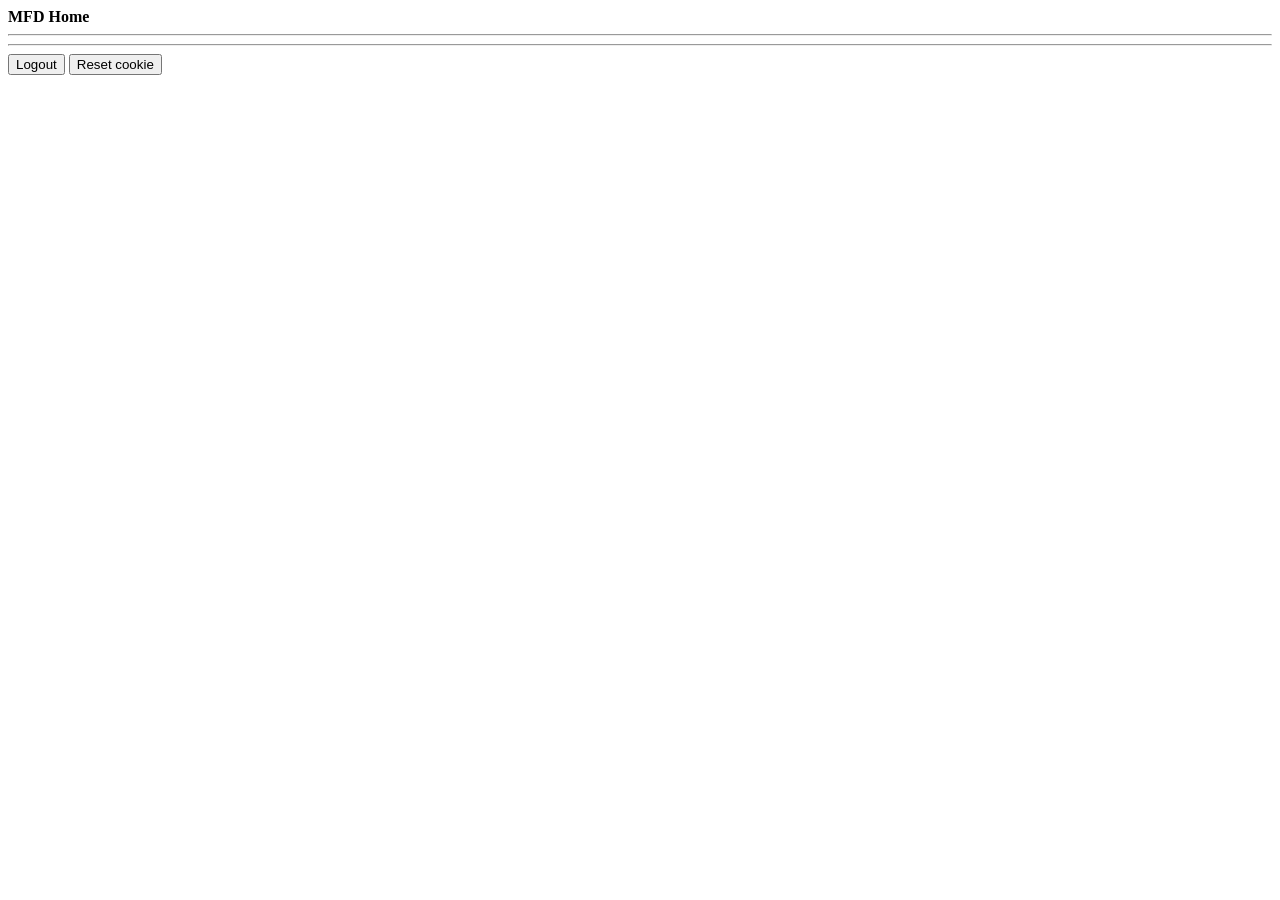
<file: pages/www/index.html>
<html lang="en" dir="ltr">
	<head>
		<script src="https://static.sitetest1.mfdlabs.com/lib/jquery.3-5-1.min.js"></script>
		<script
			src="https://static.sitetest1.mfdlabs.com/Mfd-Web-WebAPI-Documentation-Javascript-XsrfToken.js"
			type="text/javascript"
		></script>
		<script>
			document.Mfd.XsrfToken.registerToken();
		</script>
		<meta charset="utf-8" />
		<script src="https://js.sitetest1.mfdlabs.com/homepage.min.js"></script>
		<link rel="stylesheet" type="text/css" href="https://css.sitetest1.mfdlabs.com/homepage.css" />
		<title>sitetest1.mfd</title>
	</head>
	<body>
		<div>
			<p1 class="title"><b>MFD Home</b></p1>
			<hr />
			<hr />
			<p5 class="body" style="font-size: 60px"></p5>
			<button class="b" onclick="return d()">Logout</button>
			<button class="b" onclick="return x()">Reset cookie</button>
		</div>
	</body>
</html>
</file>
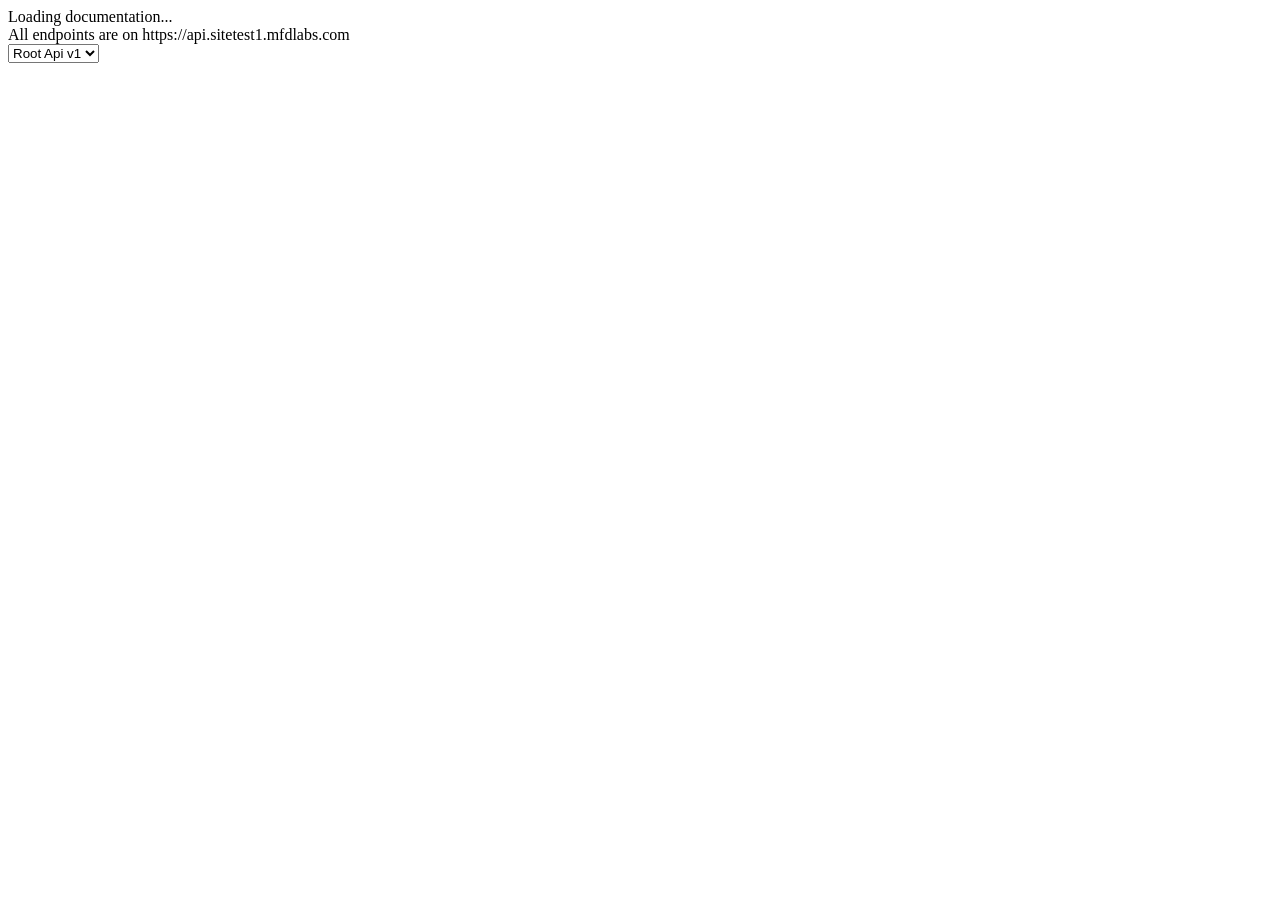
<file: pages/api/docs/index.html>
<!DOCTYPE html>
<html lang="en-us">
	<head>
		<meta charset="UTF-8" />
		<title>Root Api</title>

		<link href="https://css.sitetest1.mfdlabs.com/typography.css" media="screen" rel="stylesheet" type="text/css" />
		<link href="https://css.sitetest1.mfdlabs.com/reset.css" media="screen" rel="stylesheet" type="text/css" />
		<link href="https://css.sitetest1.mfdlabs.com/screen.css" media="screen" rel="stylesheet" type="text/css" />
		<link href="https://css.sitetest1.mfdlabs.com/reset.css" media="print" rel="stylesheet" type="text/css" />
		<link href="https://css.sitetest1.mfdlabs.com/print.css" media="print" rel="stylesheet" type="text/css" />

		<link href="https://css.sitetest1.mfdlabs.com/Mfd-Web-Documentation-Resources-Docs.css" rel="stylesheet" type="text/css" />

		<script src="https://static.sitetest1.mfdlabs.com/lib/object-assign-pollyfill.js" type="text/javascript"></script>
		<script src="https://static.sitetest1.mfdlabs.com/lib/jquery.3-5-1.min.js" type="text/javascript"></script>
		<script src="https://static.sitetest1.mfdlabs.com/lib/jquery-slideto.min.js" type="text/javascript"></script>
		<script src="https://static.sitetest1.mfdlabs.com/lib/jquery-wiggle.min.js" type="text/javascript"></script>
		<script src="https://static.sitetest1.mfdlabs.com/lib/jquery-ba-bbq.min.js" type="text/javascript"></script>
		<script src="https://static.sitetest1.mfdlabs.com/lib/handlebars.4-0-5.js" type="text/javascript"></script>
		<script src="https://static.sitetest1.mfdlabs.com/lib/lodash.min.js" type="text/javascript"></script>
		<script src="https://static.sitetest1.mfdlabs.com/lib/backbone.min.js" type="text/javascript"></script>
		<script src="https://static.sitetest1.mfdlabs.com/swagger-ui.min.js" type="text/javascript"></script>
		<script src="https://static.sitetest1.mfdlabs.com/lib/highlight.9-1-0.pack.js" type="text/javascript"></script>
		<script src="https://static.sitetest1.mfdlabs.com/lib/highlight.9-1-0.pack_extended.js" type="text/javascript"></script>
		<script src="https://static.sitetest1.mfdlabs.com/lib/jsoneditor.min.js" type="text/javascript"></script>
		<script src="https://static.sitetest1.mfdlabs.com/lib/marked.js" type="text/javascript"></script>
		<script src="https://static.sitetest1.mfdlabs.com/lib/swagger-oauth.js" type="text/javascript"></script>

		<script src="https://static.sitetest1.mfdlabs.com/docs/Mfd-Web-Documentation-Resources-Docs.js" type="text/javascript"></script>
		<script
			src="https://static.sitetest1.mfdlabs.com/Mfd-Web-WebAPI-Documentation-Javascript-XsrfToken.js"
			type="text/javascript"
		></script>
	</head>
	<body class="swagger-section">
		<div class="info" id="doc_info">
			<div class="info_title" id="Title">Loading documentation...</div>
			<div class="info_description" id="Description">All endpoints are on https://api.sitetest1.mfdlabs.com</div>
			<select aria-label="version" id="version-selector" class="">
				<option value="v1">Root Api v1</option>
			</select>
		</div>
		<div id="message-bar" class="swagger-ui-wrap" data-sw-translate>&nbsp;</div>
		<div id="swagger-ui-container" class="swagger-ui-wrap"></div>
	</body>
</html>
</file>
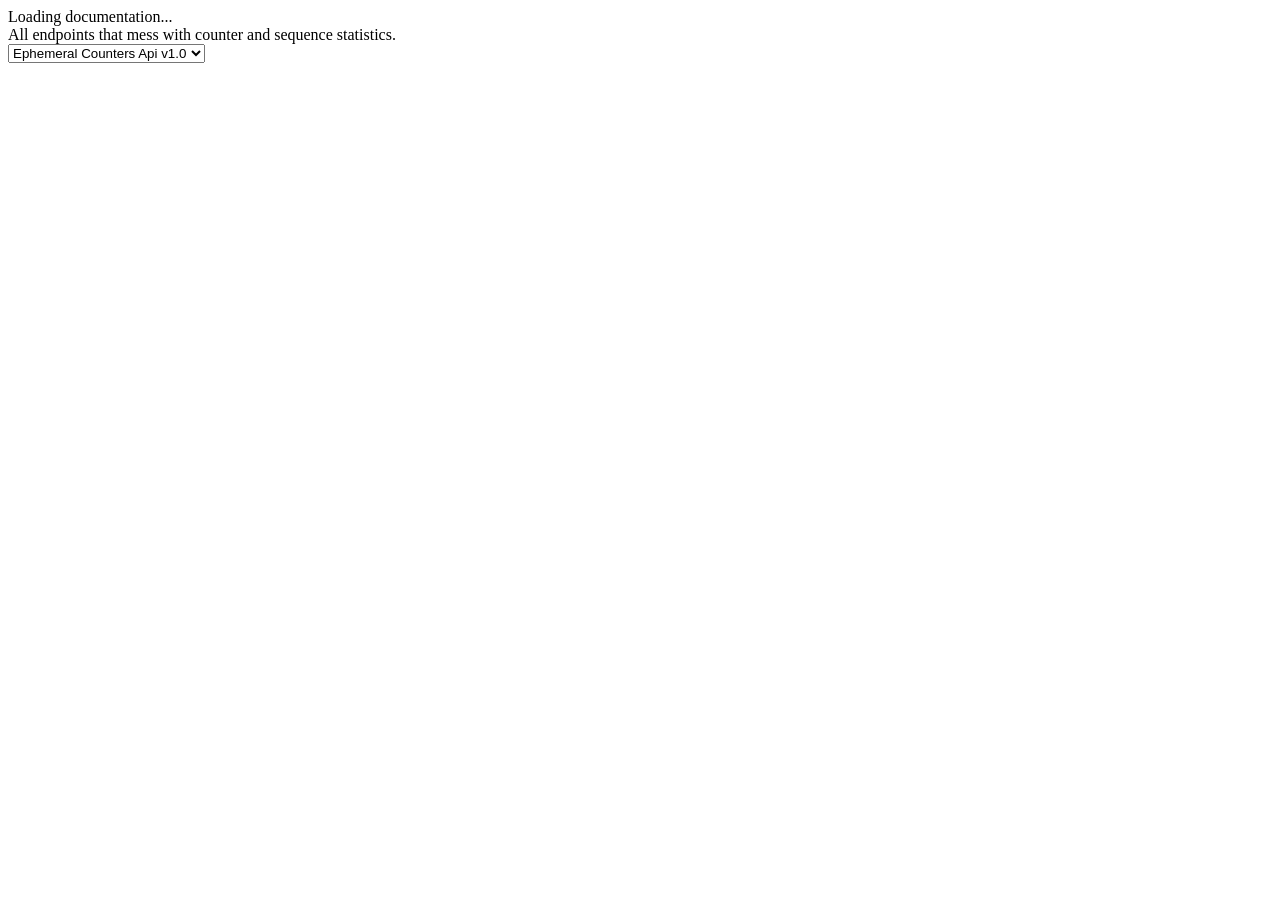
<file: pages/ecs/docs/index.html>
<!DOCTYPE html>
<html lang="en-us">
	<head>
		<meta charset="UTF-8" />
		<title>Ephemeral Counters Api</title>

		<link href="https://css.sitetest1.mfdlabs.com/typography.css" media="screen" rel="stylesheet" type="text/css" />
		<link href="https://css.sitetest1.mfdlabs.com/reset.css" media="screen" rel="stylesheet" type="text/css" />
		<link href="https://css.sitetest1.mfdlabs.com/screen.css" media="screen" rel="stylesheet" type="text/css" />
		<link href="https://css.sitetest1.mfdlabs.com/print.css" media="print" rel="stylesheet" type="text/css" />

		<link href="https://css.sitetest1.mfdlabs.com/Mfd-Web-Documentation-Resources-Docs.css" rel="stylesheet" type="text/css" />

		<script src="https://static.sitetest1.mfdlabs.com/lib/object-assign-pollyfill.js" type="text/javascript"></script>
		<script src="https://static.sitetest1.mfdlabs.com/lib/jquery.3-5-1.min.js" type="text/javascript"></script>
		<script src="https://static.sitetest1.mfdlabs.com/lib/jquery-slideto.min.js" type="text/javascript"></script>
		<script src="https://static.sitetest1.mfdlabs.com/lib/jquery-wiggle.min.js" type="text/javascript"></script>
		<script src="https://static.sitetest1.mfdlabs.com/lib/jquery-ba-bbq.min.js" type="text/javascript"></script>
		<script src="https://static.sitetest1.mfdlabs.com/lib/handlebars.4-0-5.js" type="text/javascript"></script>
		<script src="https://static.sitetest1.mfdlabs.com/lib/lodash.min.js" type="text/javascript"></script>
		<script src="https://static.sitetest1.mfdlabs.com/lib/backbone.min.js" type="text/javascript"></script>
		<script src="https://static.sitetest1.mfdlabs.com/swagger-ui.min.js" type="text/javascript"></script>
		<script src="https://static.sitetest1.mfdlabs.com/lib/highlight.9-1-0.pack.js" type="text/javascript"></script>
		<script src="https://static.sitetest1.mfdlabs.com/lib/highlight.9-1-0.pack_extended.js" type="text/javascript"></script>
		<script src="https://static.sitetest1.mfdlabs.com/lib/jsoneditor.min.js" type="text/javascript"></script>
		<script src="https://static.sitetest1.mfdlabs.com/lib/marked.js" type="text/javascript"></script>
		<script src="https://static.sitetest1.mfdlabs.com/lib/swagger-oauth.js" type="text/javascript"></script>

		<script src="https://static.sitetest1.mfdlabs.com/docs/Mfd-Web-Documentation-Resources-Docs.js" type="text/javascript"></script>
		<script
			src="https://static.sitetest1.mfdlabs.com/Mfd-Web-WebAPI-Documentation-Javascript-XsrfToken.js"
			type="text/javascript"
		></script>
	</head>
	<body class="swagger-section">
		<div class="info" id="doc_info">
			<div class="info_title" id="Title">Loading documentation...</div>
			<div class="info_description" id="Description">All endpoints that mess with counter and sequence statistics.</div>
			<select aria-label="version-selector" id="version-selector" class="">
				<option value="v1-0">Ephemeral Counters Api v1.0</option>
			</select>
		</div>
		<div id="message-bar" class="swagger-ui-wrap" data-sw-translate>&nbsp;</div>
		<div id="swagger-ui-container" class="swagger-ui-wrap"></div>
	</body>
</html>
</file>
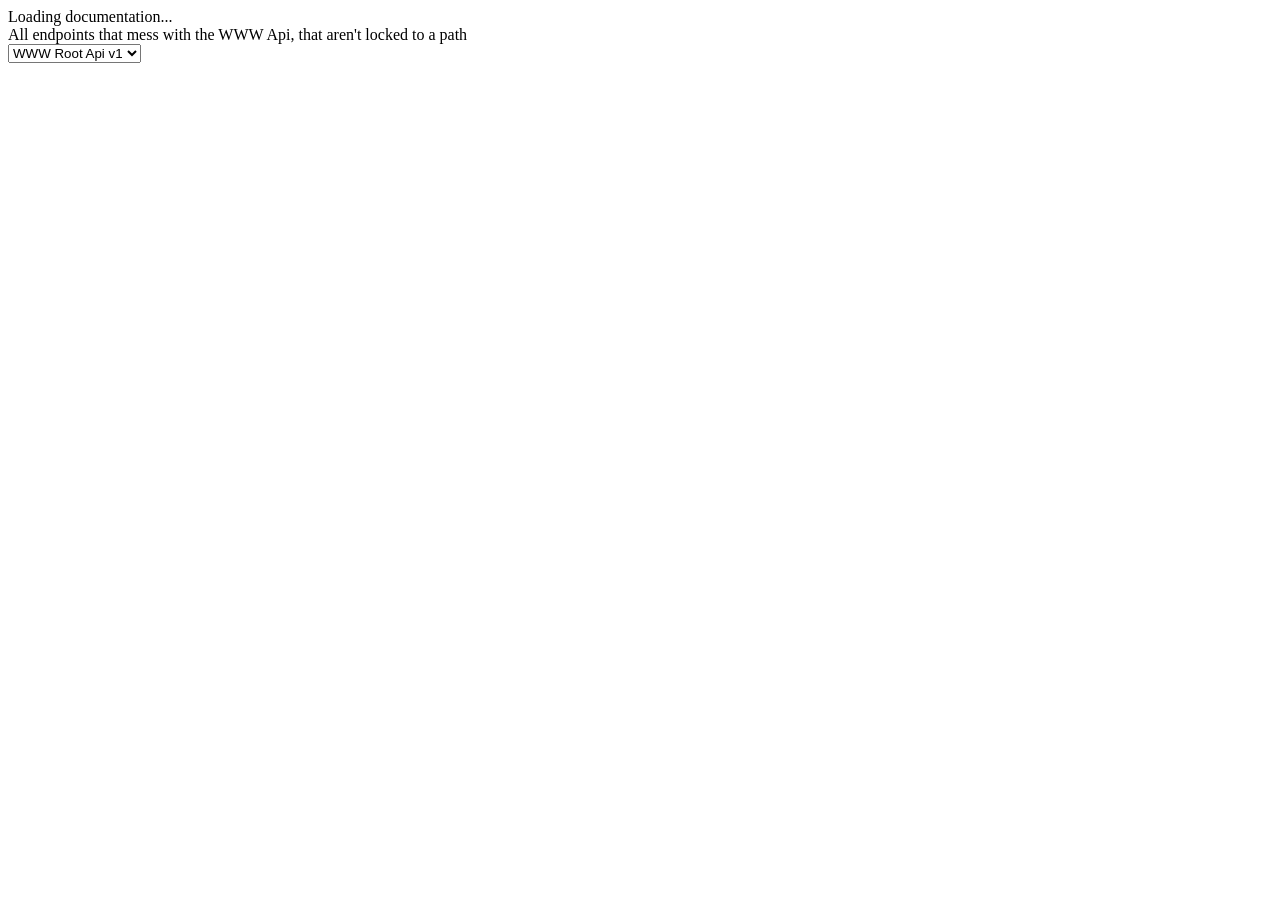
<file: pages/www/docs/index.html>
<!DOCTYPE html>
<html lang="en-us">
	<head>
		<meta charset="UTF-8" />
		<title>WWW Api</title>

		<link href="https://css.sitetest1.mfdlabs.com/typography.css" media="screen" rel="stylesheet" type="text/css" />
		<link href="https://css.sitetest1.mfdlabs.com/reset.css" media="screen" rel="stylesheet" type="text/css" />
		<link href="https://css.sitetest1.mfdlabs.com/screen.css" media="screen" rel="stylesheet" type="text/css" />
		<link href="https://css.sitetest1.mfdlabs.com/print.css" media="print" rel="stylesheet" type="text/css" />

		<link href="https://css.sitetest1.mfdlabs.com/Mfd-Web-Documentation-Resources-Docs.css" rel="stylesheet" type="text/css" />

		<script src="https://static.sitetest1.mfdlabs.com/lib/object-assign-pollyfill.js" type="text/javascript"></script>
		<script src="https://static.sitetest1.mfdlabs.com/lib/jquery.3-5-1.min.js" type="text/javascript"></script>
		<script src="https://static.sitetest1.mfdlabs.com/lib/jquery-slideto.min.js" type="text/javascript"></script>
		<script src="https://static.sitetest1.mfdlabs.com/lib/jquery-wiggle.min.js" type="text/javascript"></script>
		<script src="https://static.sitetest1.mfdlabs.com/lib/jquery-ba-bbq.min.js" type="text/javascript"></script>
		<script src="https://static.sitetest1.mfdlabs.com/lib/handlebars.4-0-5.js" type="text/javascript"></script>
		<script src="https://static.sitetest1.mfdlabs.com/lib/lodash.min.js" type="text/javascript"></script>
		<script src="https://static.sitetest1.mfdlabs.com/lib/backbone.min.js" type="text/javascript"></script>
		<script src="https://static.sitetest1.mfdlabs.com/swagger-ui.min.js" type="text/javascript"></script>
		<script src="https://static.sitetest1.mfdlabs.com/lib/highlight.9-1-0.pack.js" type="text/javascript"></script>
		<script src="https://static.sitetest1.mfdlabs.com/lib/highlight.9-1-0.pack_extended.js" type="text/javascript"></script>
		<script src="https://static.sitetest1.mfdlabs.com/lib/jsoneditor.min.js" type="text/javascript"></script>
		<script src="https://static.sitetest1.mfdlabs.com/lib/marked.js" type="text/javascript"></script>
		<script src="https://static.sitetest1.mfdlabs.com/lib/swagger-oauth.js" type="text/javascript"></script>

		<script src="https://static.sitetest1.mfdlabs.com/docs/Mfd-Web-Documentation-Resources-Docs.js" type="text/javascript"></script>
		<script
			src="https://static.sitetest1.mfdlabs.com/Mfd-Web-WebAPI-Documentation-Javascript-XsrfToken.js"
			type="text/javascript"
		></script>
	</head>
	<body class="swagger-section">
		<div class="info" id="doc_info">
			<div class="info_title" id="Title">Loading documentation...</div>
			<div class="info_description" id="Description">All endpoints that mess with the WWW Api, that aren't locked to a path</div>
			<select aria-label="version-selector" id="version-selector" class="">
				<option value="v1">WWW Root Api v1</option>
			</select>
		</div>
		<div id="message-bar" class="swagger-ui-wrap" data-sw-translate>&nbsp;</div>
		<div id="swagger-ui-container" class="swagger-ui-wrap"></div>
	</body>
</html>
</file>
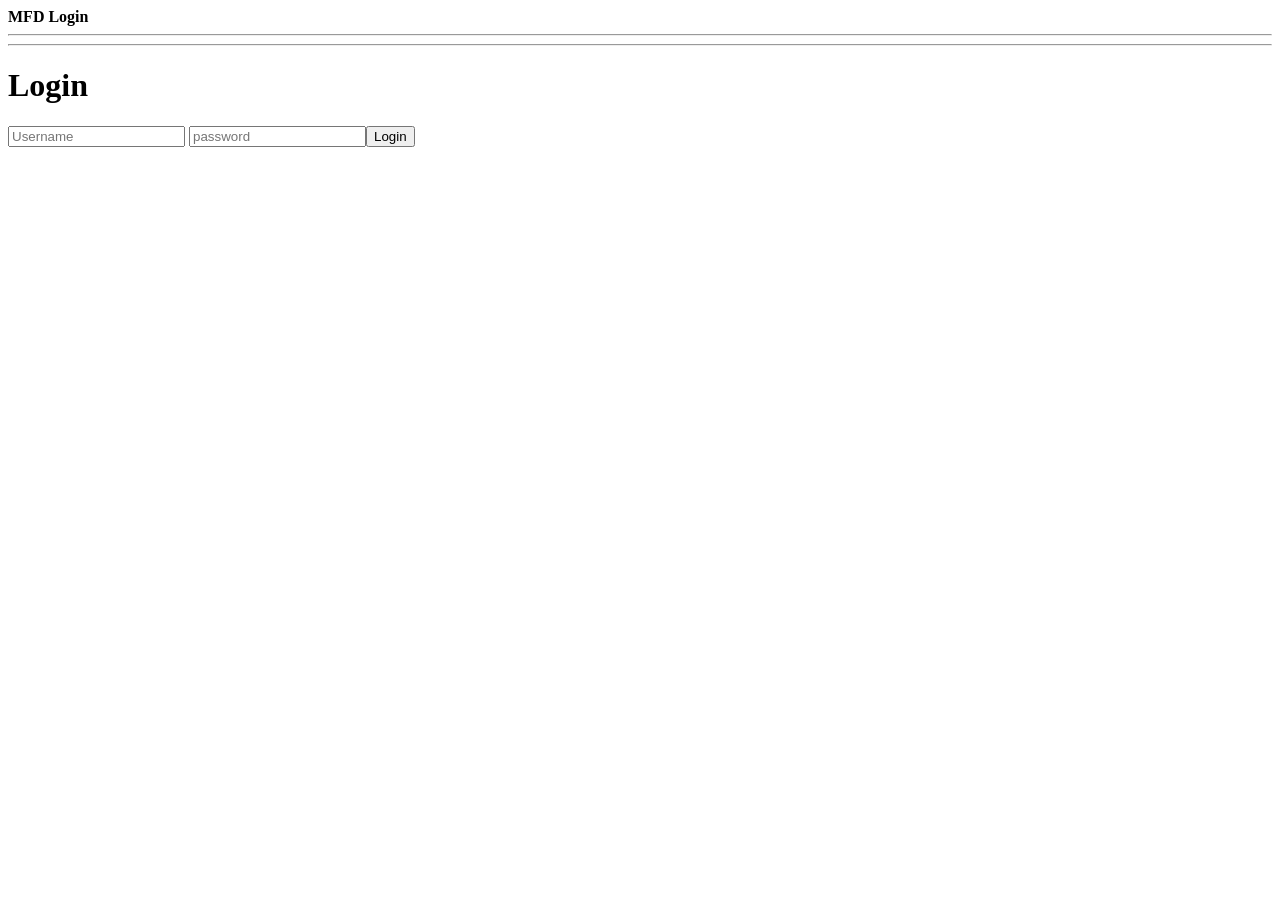
<file: pages/www/Login/index.html>
<html lang="en" dir="ltr">
	<head>
		<meta charset="utf-8" />
		<script src="https://static.sitetest1.mfdlabs.com/lib/jquery.3-5-1.min.js"></script>
		<script
			src="https://static.sitetest1.mfdlabs.com/Mfd-Web-WebAPI-Documentation-Javascript-XsrfToken.js"
			type="text/javascript"
		></script>
		<script>
			document.Mfd.XsrfToken.registerToken();
		</script>
		<script src="https://js.sitetest1.mfdlabs.com/loginpage.min.js"></script>
		<link rel="stylesheet" type="text/css" href="https://css.sitetest1.mfdlabs.com/loginpage.css" />
		<title>sitetest1.mfd</title>
	</head>
	<body>
		<div>
			<p1 class="home"><b>MFD Login</b></p1>
			<hr />
			<hr />
		</div>
		<div id="login">
			<h1>Login</h1>
			<h4 style="color: red" class="body"></h4>
			<input aria-label="email" type="email" id="username" placeholder="Username" autocomplete="username" />
			<input aria-label="password" type="password" id="password" placeholder="password" autocomplete="current-password" /><button
				onclick="return c(document.getElementById('username').value, document.getElementById('password').value)"
			>
				Login
			</button>
		</div>
	</body>
</html>
</file>
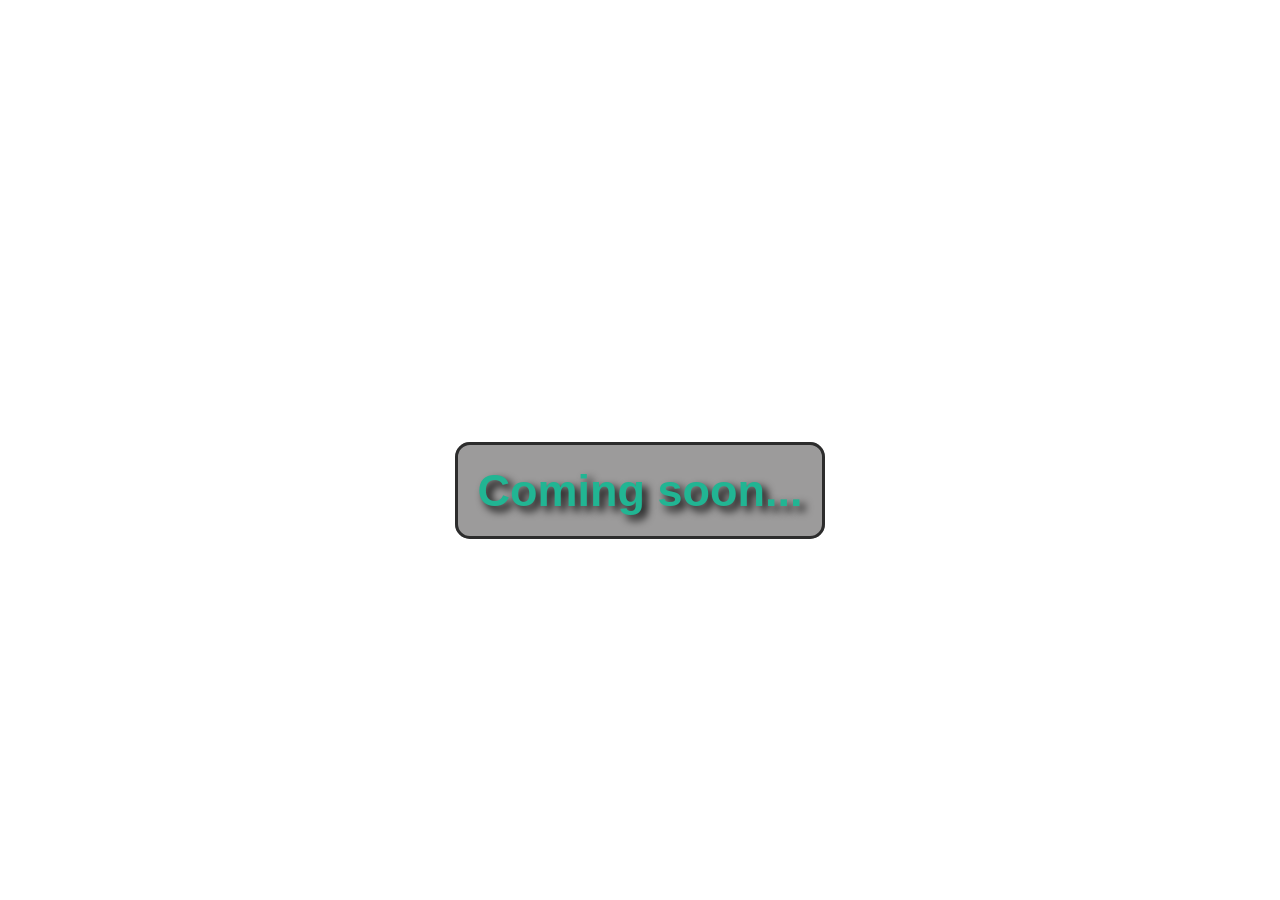
<file: pages/www/Signup/index.html>
<!DOCTYPE html>
<head>
	<meta name="viewport" content="width=device-width, initial-scale=1" />
	<style>
		body,
		html {
			height: 100%;
			margin: 0;
			font: 400 15px/1.8 'Lato', sans-serif;
			color: #777;
		}

		.bgimg-1 {
			position: relative;
			opacity: 0.96;
			background-position: center;
			background-repeat: no-repeat;
			background-size: cover;
		}
		.bgimg-1 {
			background-image: url('https://images.sitetest1.mfdlabs.com/soon_bg.jpg');
			filter: blur(8px);
			-webkit-filter: blur(8px);
			height: 100%;
		}

		.caption {
			position: absolute;
			left: 0;
			top: 50%;
			width: 100%;
			text-align: center;
			color: #000;
		}

		.caption span.border {
			border-radius: 15px;
			border-style: solid;
			border-color: rgb(44, 44, 44);
			background-color: rgba(59, 56, 56, 0.5);
			opacity: 1;
			color: #21b593;
			padding: 20px;
			text-shadow: 5px 5px 8px #000000;
			font-size: 45px;
		}

		h3 {
			letter-spacing: 5px;
			text-transform: uppercase;
			font: 20px 'Lato', sans-serif;
			color: #111;
		}
	</style>
	<title>Coming soon...</title>
</head>
<body>
	<div class="bgimg-1"></div>
	<div class="caption">
		<span class="border"><b>Coming soon...</b></span>
	</div>
</body>
</file>
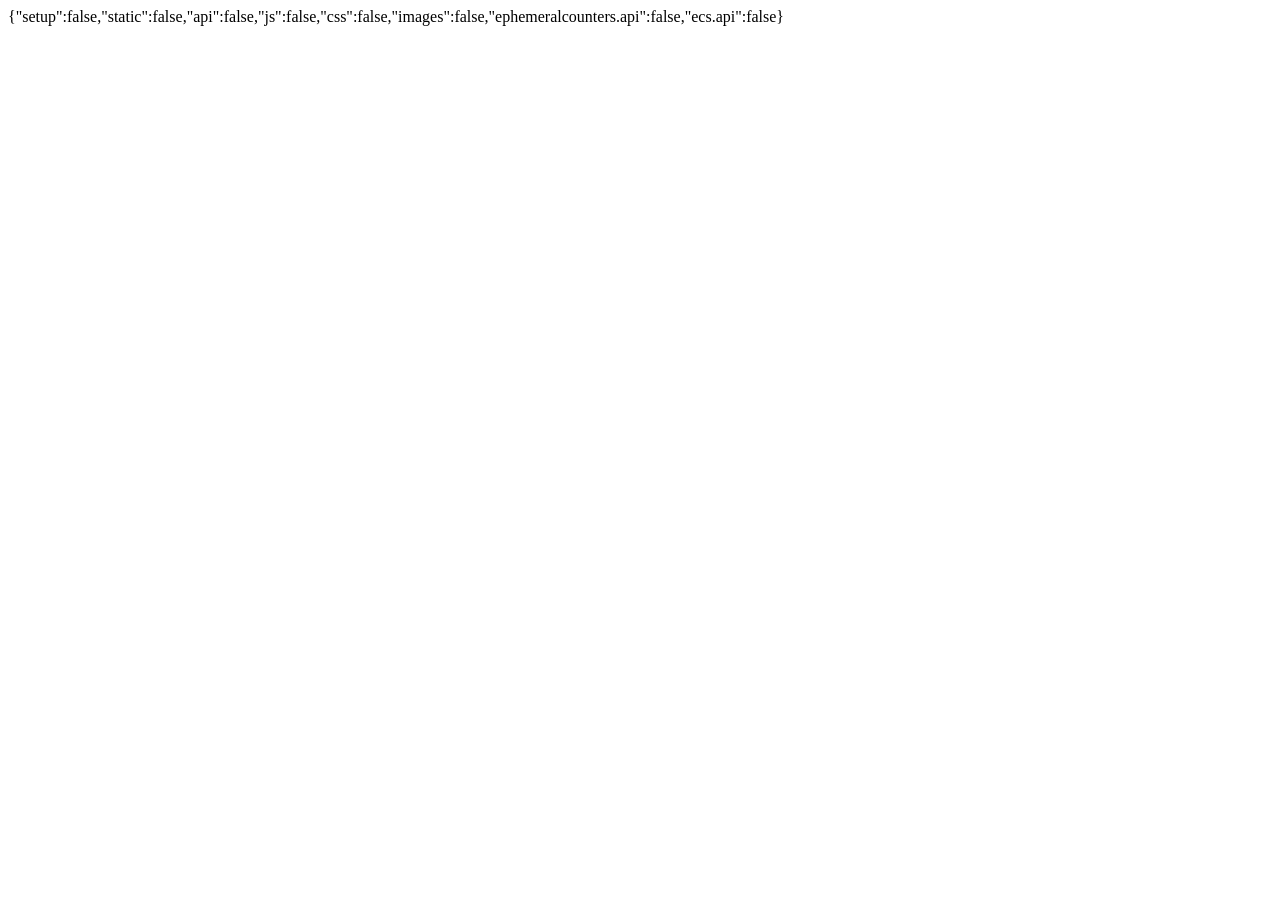
<file: pages/www/status.ashx/index.html>
<!DOCTYPE html>
<html>
	<head>
		<meta http-equiv="Content-Type" content="application/json; charset=utf-8" />
		<title>Status.ashx</title>
	</head>
	<body>
		<p1 id="body"></p1>
		<script>
			const el = document.getElementById('body');
			let statuses = {};
			const xhr = new XMLHttpRequest();
			xhr.open('OPTIONS', 'https://setupmfdlabs.com'),
				(xhr.onreadystatechange = () => {
					(statuses.setup = 200 === xhr.status), (el.textContent = JSON.stringify(statuses));
				});
			try {
				xhr.send();
			} catch {
				statuses.setup = !1;
			}
			const xhr2 = new XMLHttpRequest();
			xhr2.open('OPTIONS', 'https://static.sitetest1.mfdlabs.com'),
				(xhr2.onreadystatechange = () => {
					(statuses.static = 200 === xhr2.status), (el.textContent = JSON.stringify(statuses));
				});
			try {
				xhr2.send();
			} catch {
				statuses.static = !1;
			}
			const xhr3 = new XMLHttpRequest();
			xhr3.open('OPTIONS', 'https://api.sitetest1.mfdlabs.com'),
				(xhr3.onreadystatechange = () => {
					(statuses.api = 200 === xhr3.status), (el.textContent = JSON.stringify(statuses));
				});
			try {
				xhr3.send();
			} catch {
				statuses.api = !1;
			}
			const xhr4 = new XMLHttpRequest();
			xhr4.open('OPTIONS', 'https://js.sitetest1.mfdlabs.com'),
				(xhr4.onreadystatechange = () => {
					(statuses.js = 200 === xhr4.status), (el.textContent = JSON.stringify(statuses));
				});
			try {
				xhr4.send();
			} catch {
				statuses.js = !1;
			}
			const xhr5 = new XMLHttpRequest();
			xhr5.open('OPTIONS', 'https://css.sitetest1.mfdlabs.com'),
				(xhr5.onreadystatechange = () => {
					(statuses.css = 200 === xhr5.status), (el.textContent = JSON.stringify(statuses));
				});
			try {
				xhr5.send();
			} catch {
				statuses.css = !1;
			}
			const xhr6 = new XMLHttpRequest();
			xhr6.open('OPTIONS', 'https://images.sitetest1.mfdlabs.com'),
				(xhr6.onreadystatechange = () => {
					(statuses.images = 200 === xhr6.status), (el.textContent = JSON.stringify(statuses));
				});
			try {
				xhr6.send();
			} catch {
				statuses.images = !1;
			}
			const xhr7 = new XMLHttpRequest();
			xhr7.open('OPTIONS', 'https://ephemeralcounters.api.sitetest1.mfdlabs.com'),
				(xhr7.onreadystatechange = () => {
					(statuses['ephemeralcounters.api'] = 200 === xhr4.status), (el.textContent = JSON.stringify(statuses));
				});
			try {
				xhr7.send();
			} catch {
				statuses['ephemeralcounters.api'] = !1;
			}
			const xhr8 = new XMLHttpRequest();
			xhr8.open('OPTIONS', 'https://ecs.api.sitetest1.mfdlabs.com'),
				(xhr8.onreadystatechange = () => {
					(statuses['ecs.api'] = 200 === xhr8.status), (el.textContent = JSON.stringify(statuses));
				});
			try {
				xhr8.send();
			} catch {
				statuses['ecs.api'] = !1;
			}
		</script>
	</body>
</html>
</file>
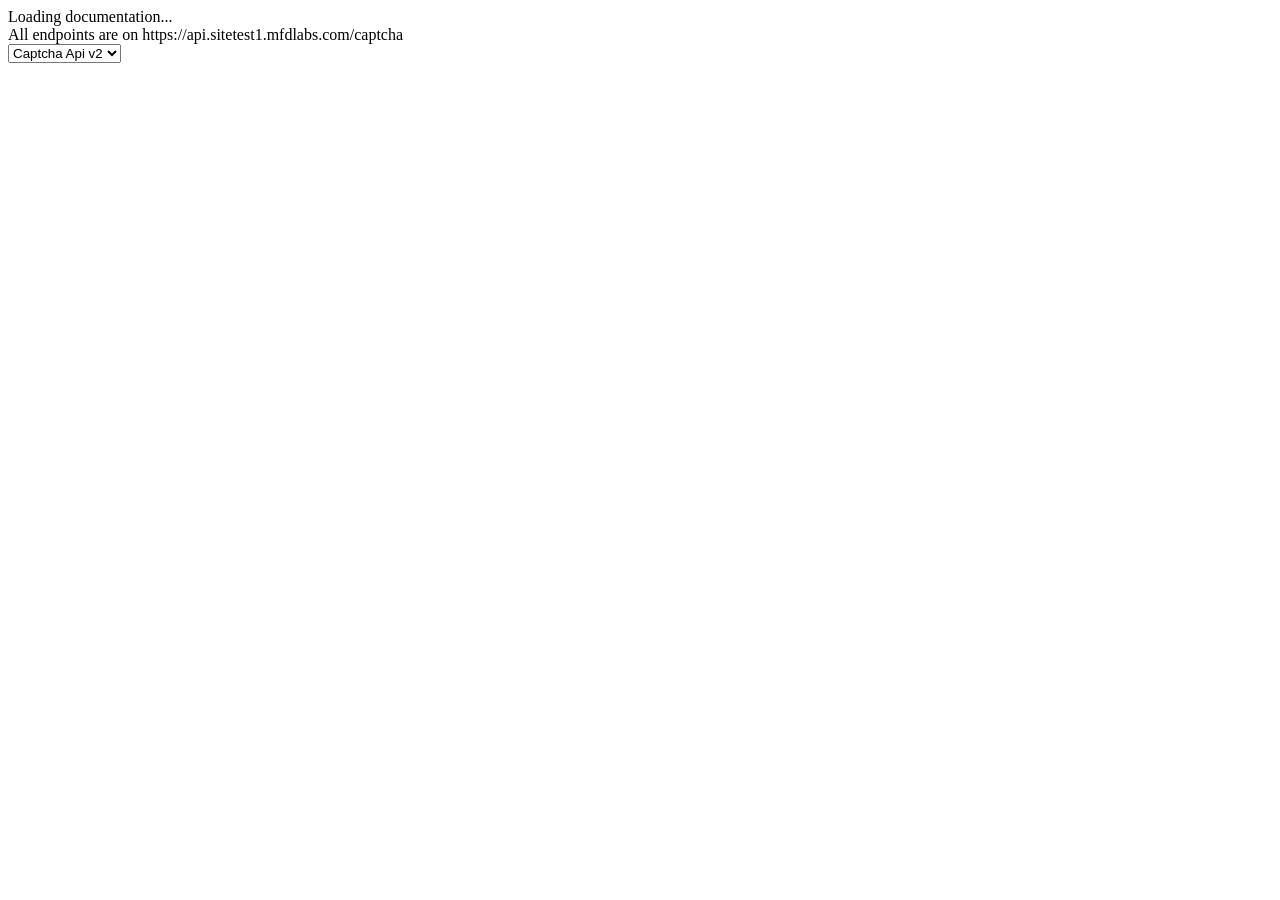
<file: pages/api/auth/docs/index.html>
<!DOCTYPE html>
<html lang="en-us">
	<head>
		<meta charset="UTF-8" />
		<title>Auth Api</title>

		<link href="https://css.sitetest1.mfdlabs.com/typography.css" media="screen" rel="stylesheet" type="text/css" />
		<link href="https://css.sitetest1.mfdlabs.com/reset.css" media="screen" rel="stylesheet" type="text/css" />
		<link href="https://css.sitetest1.mfdlabs.com/screen.css" media="screen" rel="stylesheet" type="text/css" />
		<link href="https://css.sitetest1.mfdlabs.com/reset.css" media="print" rel="stylesheet" type="text/css" />
		<link href="https://css.sitetest1.mfdlabs.com/print.css" media="print" rel="stylesheet" type="text/css" />

		<link href="https://css.sitetest1.mfdlabs.com/Mfd-Web-Documentation-Resources-Docs.css" rel="stylesheet" type="text/css" />

		<script src="https://static.sitetest1.mfdlabs.com/lib/object-assign-pollyfill.js" type="text/javascript"></script>
		<script src="https://static.sitetest1.mfdlabs.com/lib/jquery.3-5-1.min.js" type="text/javascript"></script>
		<script src="https://static.sitetest1.mfdlabs.com/lib/jquery-slideto.min.js" type="text/javascript"></script>
		<script src="https://static.sitetest1.mfdlabs.com/lib/jquery-wiggle.min.js" type="text/javascript"></script>
		<script src="https://static.sitetest1.mfdlabs.com/lib/jquery-ba-bbq.min.js" type="text/javascript"></script>
		<script src="https://static.sitetest1.mfdlabs.com/lib/handlebars.4-0-5.js" type="text/javascript"></script>
		<script src="https://static.sitetest1.mfdlabs.com/lib/lodash.min.js" type="text/javascript"></script>
		<script src="https://static.sitetest1.mfdlabs.com/lib/backbone.min.js" type="text/javascript"></script>
		<script src="https://static.sitetest1.mfdlabs.com/swagger-ui.min.js" type="text/javascript"></script>
		<script src="https://static.sitetest1.mfdlabs.com/lib/highlight.9-1-0.pack.js" type="text/javascript"></script>
		<script src="https://static.sitetest1.mfdlabs.com/lib/highlight.9-1-0.pack_extended.js" type="text/javascript"></script>
		<script src="https://static.sitetest1.mfdlabs.com/lib/jsoneditor.min.js" type="text/javascript"></script>
		<script src="https://static.sitetest1.mfdlabs.com/lib/marked.js" type="text/javascript"></script>
		<script src="https://static.sitetest1.mfdlabs.com/lib/swagger-oauth.js" type="text/javascript"></script>

		<script src="https://static.sitetest1.mfdlabs.com/docs/Mfd-Web-Documentation-Resources-Docs.js" type="text/javascript"></script>
		<script
			src="https://static.sitetest1.mfdlabs.com/Mfd-Web-WebAPI-Documentation-Javascript-XsrfToken.js"
			type="text/javascript"
		></script>
	</head>
	<body class="swagger-section">
		<div class="info" id="doc_info">
			<div class="info_title" id="Title">Loading documentation...</div>
			<div class="info_description" id="Description">All endpoints are on https://api.sitetest1.mfdlabs.com/captcha</div>
			<select aria-label="version" id="version-selector" class="">
				<option value="v2">Captcha Api v2</option>
			</select>
		</div>
		<div id="message-bar" class="swagger-ui-wrap" data-sw-translate>&nbsp;</div>
		<div id="swagger-ui-container" class="swagger-ui-wrap"></div>
	</body>
</html>
</file>
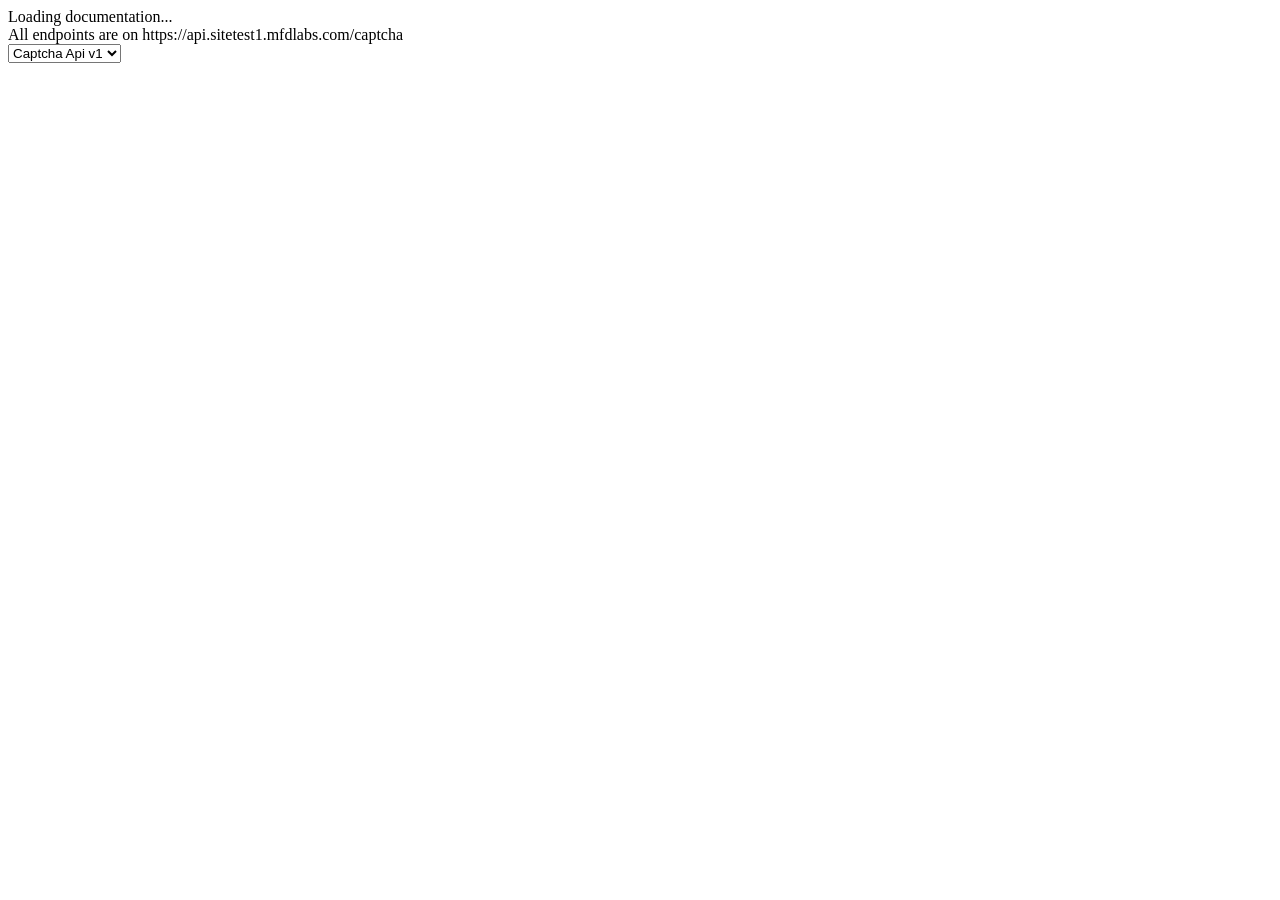
<file: pages/api/captcha/docs/index.html>
<!DOCTYPE html>
<html lang="en-us">
	<head>
		<meta charset="UTF-8" />
		<title>Captcha Api</title>

		<link href="https://css.sitetest1.mfdlabs.com/typography.css" media="screen" rel="stylesheet" type="text/css" />
		<link href="https://css.sitetest1.mfdlabs.com/reset.css" media="screen" rel="stylesheet" type="text/css" />
		<link href="https://css.sitetest1.mfdlabs.com/screen.css" media="screen" rel="stylesheet" type="text/css" />
		<link href="https://css.sitetest1.mfdlabs.com/reset.css" media="print" rel="stylesheet" type="text/css" />
		<link href="https://css.sitetest1.mfdlabs.com/print.css" media="print" rel="stylesheet" type="text/css" />

		<link href="https://css.sitetest1.mfdlabs.com/Mfd-Web-Documentation-Resources-Docs.css" rel="stylesheet" type="text/css" />

		<script src="https://static.sitetest1.mfdlabs.com/lib/object-assign-pollyfill.js" type="text/javascript"></script>
		<script src="https://static.sitetest1.mfdlabs.com/lib/jquery.3-5-1.min.js" type="text/javascript"></script>
		<script src="https://static.sitetest1.mfdlabs.com/lib/jquery-slideto.min.js" type="text/javascript"></script>
		<script src="https://static.sitetest1.mfdlabs.com/lib/jquery-wiggle.min.js" type="text/javascript"></script>
		<script src="https://static.sitetest1.mfdlabs.com/lib/jquery-ba-bbq.min.js" type="text/javascript"></script>
		<script src="https://static.sitetest1.mfdlabs.com/lib/handlebars.4-0-5.js" type="text/javascript"></script>
		<script src="https://static.sitetest1.mfdlabs.com/lib/lodash.min.js" type="text/javascript"></script>
		<script src="https://static.sitetest1.mfdlabs.com/lib/backbone.min.js" type="text/javascript"></script>
		<script src="https://static.sitetest1.mfdlabs.com/swagger-ui.min.js" type="text/javascript"></script>
		<script src="https://static.sitetest1.mfdlabs.com/lib/highlight.9-1-0.pack.js" type="text/javascript"></script>
		<script src="https://static.sitetest1.mfdlabs.com/lib/highlight.9-1-0.pack_extended.js" type="text/javascript"></script>
		<script src="https://static.sitetest1.mfdlabs.com/lib/jsoneditor.min.js" type="text/javascript"></script>
		<script src="https://static.sitetest1.mfdlabs.com/lib/marked.js" type="text/javascript"></script>
		<script src="https://static.sitetest1.mfdlabs.com/lib/swagger-oauth.js" type="text/javascript"></script>

		<script src="https://static.sitetest1.mfdlabs.com/docs/Mfd-Web-Documentation-Resources-Docs.js" type="text/javascript"></script>
		<script
			src="https://static.sitetest1.mfdlabs.com/Mfd-Web-WebAPI-Documentation-Javascript-XsrfToken.js"
			type="text/javascript"
		></script>
	</head>
	<body class="swagger-section">
		<div class="info" id="doc_info">
			<div class="info_title" id="Title">Loading documentation...</div>
			<div class="info_description" id="Description">All endpoints are on https://api.sitetest1.mfdlabs.com/captcha</div>
			<select aria-label="version" id="version-selector" class="">
				<option value="v1">Captcha Api v1</option>
			</select>
		</div>
		<div id="message-bar" class="swagger-ui-wrap" data-sw-translate>&nbsp;</div>
		<div id="swagger-ui-container" class="swagger-ui-wrap"></div>
	</body>
</html>
</file>
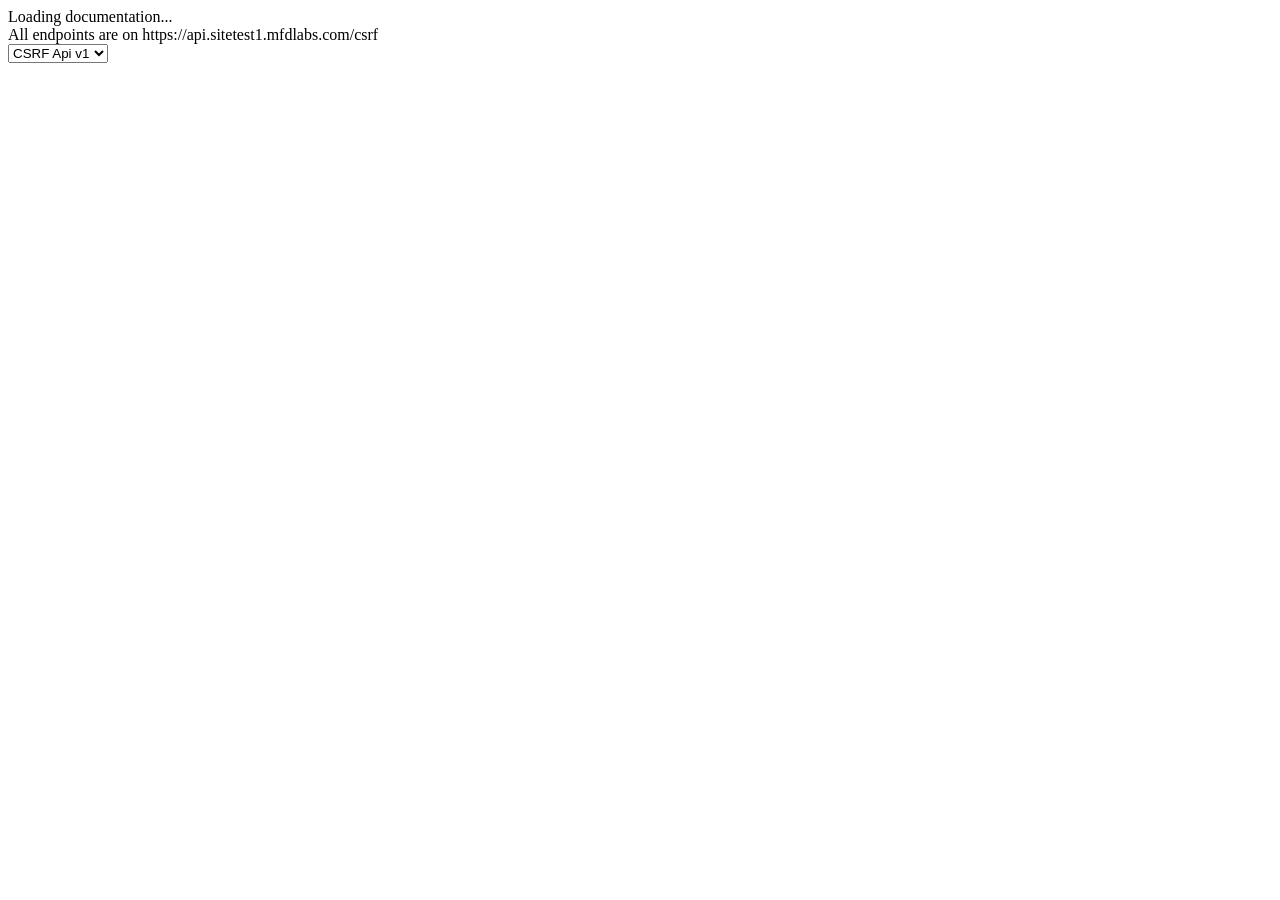
<file: pages/api/csrf/docs/index.html>
<!DOCTYPE html>
<html lang="en-us">
	<head>
		<meta charset="UTF-8" />
		<title>Cross Site Request Forgery Api</title>

		<link href="https://css.sitetest1.mfdlabs.com/typography.css" media="screen" rel="stylesheet" type="text/css" />
		<link href="https://css.sitetest1.mfdlabs.com/reset.css" media="screen" rel="stylesheet" type="text/css" />
		<link href="https://css.sitetest1.mfdlabs.com/screen.css" media="screen" rel="stylesheet" type="text/css" />
		<link href="https://css.sitetest1.mfdlabs.com/reset.css" media="print" rel="stylesheet" type="text/css" />
		<link href="https://css.sitetest1.mfdlabs.com/print.css" media="print" rel="stylesheet" type="text/css" />

		<link href="https://css.sitetest1.mfdlabs.com/Mfd-Web-Documentation-Resources-Docs.css" rel="stylesheet" type="text/css" />

		<script src="https://static.sitetest1.mfdlabs.com/lib/object-assign-pollyfill.js" type="text/javascript"></script>
		<script src="https://static.sitetest1.mfdlabs.com/lib/jquery.3-5-1.min.js" type="text/javascript"></script>
		<script src="https://static.sitetest1.mfdlabs.com/lib/jquery-slideto.min.js" type="text/javascript"></script>
		<script src="https://static.sitetest1.mfdlabs.com/lib/jquery-wiggle.min.js" type="text/javascript"></script>
		<script src="https://static.sitetest1.mfdlabs.com/lib/jquery-ba-bbq.min.js" type="text/javascript"></script>
		<script src="https://static.sitetest1.mfdlabs.com/lib/handlebars.4-0-5.js" type="text/javascript"></script>
		<script src="https://static.sitetest1.mfdlabs.com/lib/lodash.min.js" type="text/javascript"></script>
		<script src="https://static.sitetest1.mfdlabs.com/lib/backbone.min.js" type="text/javascript"></script>
		<script src="https://static.sitetest1.mfdlabs.com/swagger-ui.min.js" type="text/javascript"></script>
		<script src="https://static.sitetest1.mfdlabs.com/lib/highlight.9-1-0.pack.js" type="text/javascript"></script>
		<script src="https://static.sitetest1.mfdlabs.com/lib/highlight.9-1-0.pack_extended.js" type="text/javascript"></script>
		<script src="https://static.sitetest1.mfdlabs.com/lib/jsoneditor.min.js" type="text/javascript"></script>
		<script src="https://static.sitetest1.mfdlabs.com/lib/marked.js" type="text/javascript"></script>
		<script src="https://static.sitetest1.mfdlabs.com/lib/swagger-oauth.js" type="text/javascript"></script>

		<script src="https://static.sitetest1.mfdlabs.com/docs/Mfd-Web-Documentation-Resources-Docs.js" type="text/javascript"></script>
		<script
			src="https://static.sitetest1.mfdlabs.com/Mfd-Web-WebAPI-Documentation-Javascript-XsrfToken.js"
			type="text/javascript"
		></script>
	</head>
	<body class="swagger-section">
		<div class="info" id="doc_info">
			<div class="info_title" id="Title">Loading documentation...</div>
			<div class="info_description" id="Description">All endpoints are on https://api.sitetest1.mfdlabs.com/csrf</div>
			<select aria-label="version" id="version-selector" class="">
				<option value="v1">CSRF Api v1</option>
			</select>
		</div>
		<div id="message-bar" class="swagger-ui-wrap" data-sw-translate>&nbsp;</div>
		<div id="swagger-ui-container" class="swagger-ui-wrap"></div>
	</body>
</html>
</file>
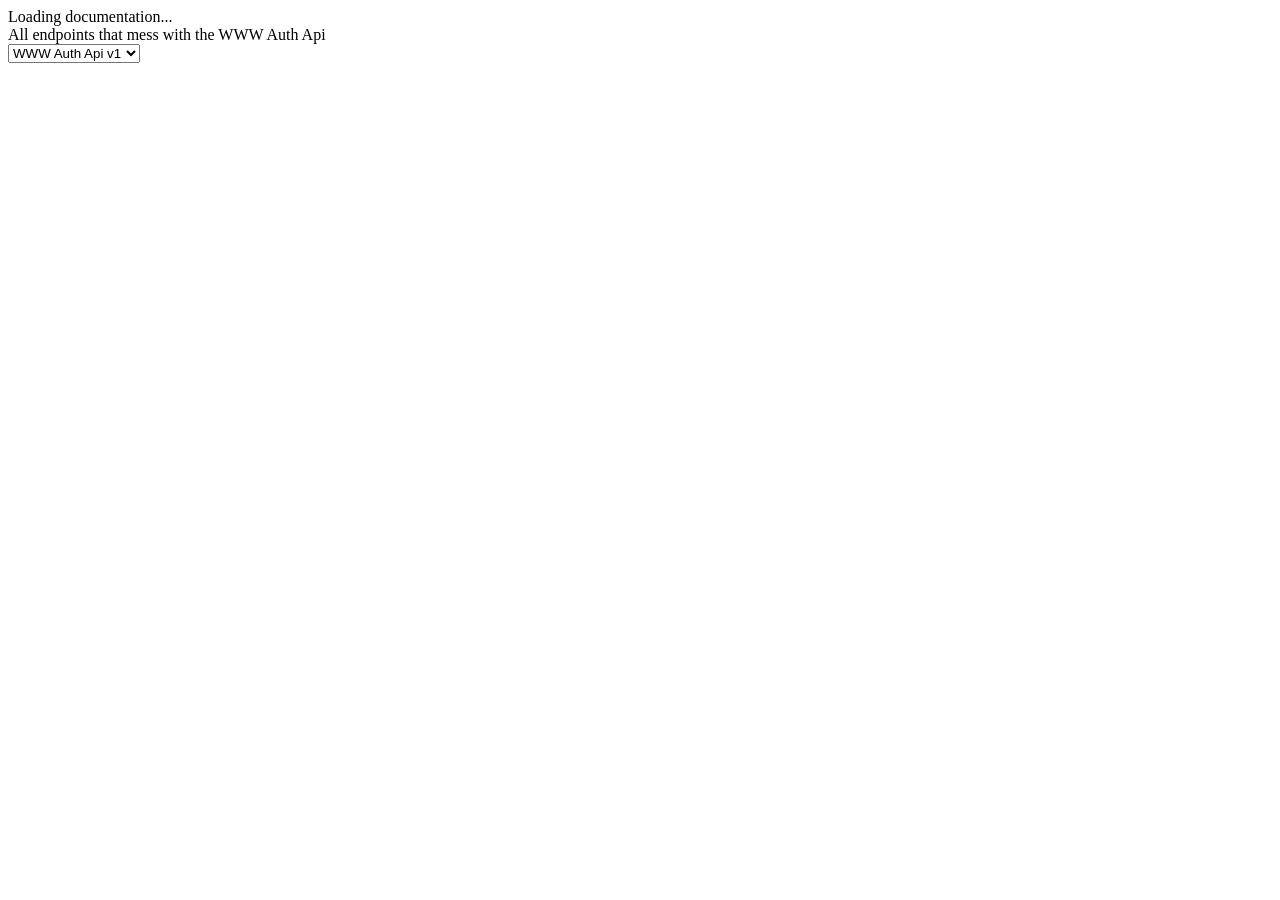
<file: pages/www/Authentication/docs/index.html>
<!DOCTYPE html>
<html lang="en-us">
	<head>
		<meta charset="UTF-8" />
		<title>WWW Auth Api</title>

		<link href="https://css.sitetest1.mfdlabs.com/typography.css" media="screen" rel="stylesheet" type="text/css" />
		<link href="https://css.sitetest1.mfdlabs.com/reset.css" media="screen" rel="stylesheet" type="text/css" />
		<link href="https://css.sitetest1.mfdlabs.com/screen.css" media="screen" rel="stylesheet" type="text/css" />
		<link href="https://css.sitetest1.mfdlabs.com/print.css" media="print" rel="stylesheet" type="text/css" />

		<link href="https://css.sitetest1.mfdlabs.com/Mfd-Web-Documentation-Resources-Docs.css" rel="stylesheet" type="text/css" />

		<script src="https://static.sitetest1.mfdlabs.com/lib/object-assign-pollyfill.js" type="text/javascript"></script>
		<script src="https://static.sitetest1.mfdlabs.com/lib/jquery.3-5-1.min.js" type="text/javascript"></script>
		<script src="https://static.sitetest1.mfdlabs.com/lib/jquery-slideto.min.js" type="text/javascript"></script>
		<script src="https://static.sitetest1.mfdlabs.com/lib/jquery-wiggle.min.js" type="text/javascript"></script>
		<script src="https://static.sitetest1.mfdlabs.com/lib/jquery-ba-bbq.min.js" type="text/javascript"></script>
		<script src="https://static.sitetest1.mfdlabs.com/lib/handlebars.4-0-5.js" type="text/javascript"></script>
		<script src="https://static.sitetest1.mfdlabs.com/lib/lodash.min.js" type="text/javascript"></script>
		<script src="https://static.sitetest1.mfdlabs.com/lib/backbone.min.js" type="text/javascript"></script>
		<script src="https://static.sitetest1.mfdlabs.com/swagger-ui.min.js" type="text/javascript"></script>
		<script src="https://static.sitetest1.mfdlabs.com/lib/highlight.9-1-0.pack.js" type="text/javascript"></script>
		<script src="https://static.sitetest1.mfdlabs.com/lib/highlight.9-1-0.pack_extended.js" type="text/javascript"></script>
		<script src="https://static.sitetest1.mfdlabs.com/lib/jsoneditor.min.js" type="text/javascript"></script>
		<script src="https://static.sitetest1.mfdlabs.com/lib/marked.js" type="text/javascript"></script>
		<script src="https://static.sitetest1.mfdlabs.com/lib/swagger-oauth.js" type="text/javascript"></script>

		<script src="https://static.sitetest1.mfdlabs.com/docs/Mfd-Web-Documentation-Resources-Docs.js" type="text/javascript"></script>
		<script
			src="https://static.sitetest1.mfdlabs.com/Mfd-Web-WebAPI-Documentation-Javascript-XsrfToken.js"
			type="text/javascript"
		></script>
	</head>
	<body class="swagger-section">
		<div class="info" id="doc_info">
			<div class="info_title" id="Title">Loading documentation...</div>
			<div class="info_description" id="Description">All endpoints that mess with the WWW Auth Api</div>
			<select aria-label="version-selector" id="version-selector" class="">
				<option value="v1">WWW Auth Api v1</option>
			</select>
		</div>
		<div id="message-bar" class="swagger-ui-wrap" data-sw-translate>&nbsp;</div>
		<div id="swagger-ui-container" class="swagger-ui-wrap"></div>
	</body>
</html>
</file>
